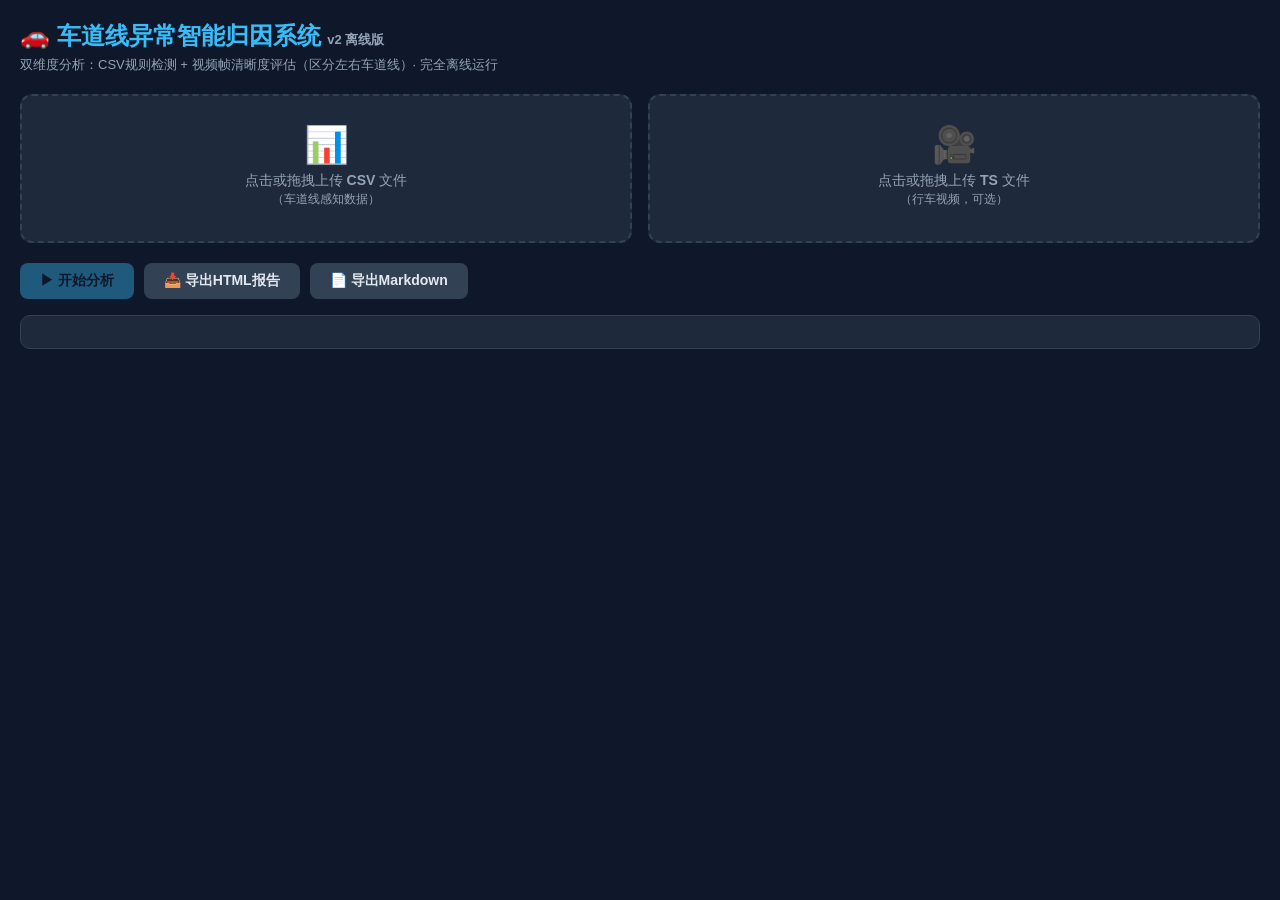
<file: 车道线分析工具/index.html>
<!DOCTYPE html>
<html lang="zh-CN">
<head>
<meta charset="UTF-8">
<meta name="viewport" content="width=device-width, initial-scale=1.0">
<title>车道线异常智能归因系统 v2 - 离线分析工具</title>
<style>
:root { --bg:#0f172a; --card:#1e293b; --card2:#172554; --border:#334155; --text:#e2e8f0; --text2:#94a3b8; --accent:#38bdf8; --green:#22c55e; --red:#ef4444; --yellow:#eab308; }
* { margin:0; padding:0; box-sizing:border-box; }
body { font-family:-apple-system,'Segoe UI','Microsoft YaHei',sans-serif; background:var(--bg); color:var(--text); padding:20px; }
.container { max-width:1280px; margin:0 auto; }
h1 { font-size:24px; color:var(--accent); margin-bottom:4px; }
.subtitle { color:var(--text2); font-size:13px; margin-bottom:20px; }
.upload-grid { display:grid; grid-template-columns:1fr 1fr; gap:16px; margin-bottom:20px; }
.upload-zone { position:relative; border:2px dashed var(--border); border-radius:12px; padding:28px; text-align:center; cursor:pointer; transition:all .3s; background:var(--card); }
.upload-zone:hover,.upload-zone.dragover { border-color:var(--accent); background:var(--card2); }
.upload-zone .icon { font-size:36px; }
.upload-zone .label { font-size:14px; color:var(--text2); margin-top:6px; }
.upload-zone .fname { font-size:13px; color:var(--green); margin-top:6px; font-weight:600; }
.upload-zone .status { font-size:12px; color:var(--text2); margin-top:2px; }
.controls { display:flex; gap:10px; margin-bottom:16px; flex-wrap:wrap; align-items:center; }
.btn { padding:9px 20px; border:none; border-radius:8px; font-size:14px; cursor:pointer; transition:all .2s; font-weight:600; }
.btn-primary { background:var(--accent); color:#0f172a; }
.btn-primary:hover { background:#7dd3fc; }
.btn-primary:disabled { opacity:.4; cursor:not-allowed; }
.btn-secondary { background:var(--border); color:var(--text); }
.btn-secondary:hover { background:#475569; }
.progress-wrap { width:100%; height:4px; background:var(--border); border-radius:2px; margin-bottom:16px; overflow:hidden; display:none; }
.progress-bar { height:100%; background:var(--accent); width:0%; transition:width .3s; }
.stats-grid { display:grid; grid-template-columns:repeat(auto-fit,minmax(140px,1fr)); gap:10px; margin-bottom:20px; }
.stat-card { background:var(--card); border:1px solid var(--border); border-radius:10px; padding:12px; text-align:center; }
.stat-card .num { font-size:24px; font-weight:700; }
.stat-card .num.green { color:var(--green); } .stat-card .num.red { color:var(--red); } .stat-card .num.yellow { color:var(--yellow); }
.stat-card .lbl { font-size:12px; color:var(--text2); margin-top:2px; }
.tabs { display:flex; gap:4px; margin-bottom:14px; background:var(--card); border-radius:10px; padding:4px; flex-wrap:wrap; }
.tab { padding:7px 16px; border-radius:8px; cursor:pointer; font-size:13px; color:var(--text2); border:none; background:none; transition:all .2s; }
.tab.active { background:var(--accent); color:#0f172a; font-weight:600; }
.tab:hover:not(.active) { color:var(--text); }
.panel { display:none; }
.panel.active { display:block; }
.card { background:var(--card); border:1px solid var(--border); border-radius:10px; padding:16px; margin-bottom:14px; }
.card h3 { font-size:14px; color:var(--accent); margin-bottom:10px; }
table { width:100%; border-collapse:collapse; font-size:12.5px; }
th,td { padding:8px 10px; text-align:left; border-bottom:1px solid var(--border); }
th { background:var(--card2); color:var(--accent); font-size:11.5px; }
tr:hover { background:var(--card2); }
canvas.chart { width:100%; border-radius:8px; background:#0b1220; }
.video-wrap { position:relative; border-radius:10px; overflow:hidden; background:#000; }
.video-wrap video, .video-wrap canvas { width:100%; display:block; }
#videoOverlay { position:absolute; inset:0; pointer-events:none; }
.badge { display:inline-block; padding:2px 10px; border-radius:12px; font-size:12px; font-weight:600; }
.badge-ok { background:rgba(34,197,94,.15); color:var(--green); }
.b-warn { background:rgba(234,179,8,.15); color:var(--yellow); }
.clickable { cursor:pointer; transition:all .2s; } .clickable:hover { opacity:.8; }
.clickable { cursor:pointer; transition:all .2s; } .clickable:hover { opacity:.8; transform:scale(1.05); }
.badge-bad { background:rgba(239,68,68,.15); color:var(--red); }
.b-ok { background:rgba(34,197,94,.15); color:var(--green); }
.msg { font-size:13px; color:var(--text2); text-align:center; padding:30px; }
#reportContent { white-space:pre-wrap; font-size:12.5px; line-height:1.7; max-height:500px; overflow-y:auto; font-family:Consolas,monospace; }
.hint { font-size:12px; color:var(--text2); margin-top:6px; }
@media (max-width:768px) { .upload-grid { grid-template-columns:1fr; } }
</style>
</head>
<body>
<div class="container">
<h1>🚗 车道线异常智能归因系统 <span style="font-size:13px;color:var(--text2)">v2 离线版</span></h1>
<div class="subtitle">双维度分析：CSV规则检测 + 视频帧清晰度评估（区分左右车道线）· 完全离线运行</div>

<div class="upload-grid">
<div class="upload-zone" id="csvZone" onclick="event.stopPropagation()"><input type="file" accept=".csv" id="csvInput" style="position:absolute;inset:0;opacity:0;cursor:pointer;z-index:1">
<div class="icon">📊</div>
<div class="label">点击或拖拽上传 <b>CSV</b> 文件<br><small>（车道线感知数据）</small></div>
<div class="fname" id="csvName"></div>
<div class="status" id="csvStatus"></div>
</div>
<div class="upload-zone" id="tsZone" onclick="event.stopPropagation()"><input type="file" accept=".ts" id="tsInput" style="position:absolute;inset:0;opacity:0;cursor:pointer;z-index:1">
<div class="icon">🎥</div>
<div class="label">点击或拖拽上传 <b>TS</b> 文件<br><small>（行车视频，可选）</small></div>
<div class="fname" id="tsName"></div>
<div class="status" id="tsStatus"></div>
</div>
</div>

<div class="controls">
<button class="btn btn-primary" id="btnAnalyze" disabled>▶ 开始分析</button>
<button class="btn btn-secondary" id="btnExport" disabled>📥 导出HTML报告</button>
<button class="btn btn-secondary" id="btnExportMD" disabled>📄 导出Markdown</button>
</div>
<div class="progress-wrap" id="progressWrap"><div class="progress-bar" id="progressBar"></div></div>

<div class="stats-grid" id="statsGrid" style="display:none">
<div class="stat-card"><div class="num" id="sTotal">0</div><div class="lbl">数据行数</div></div>
<div class="stat-card"><div class="num green" id="sMissing">0</div><div class="lbl">车道线缺失</div></div>
<div class="stat-card"><div class="num green" id="sJitter">0</div><div class="lbl">抖动事件</div></div>
<div class="stat-card"><div class="num green" id="sWidth">0</div><div class="lbl">宽度异常</div></div>
<div class="stat-card"><div class="num green" id="sRange">0</div><div class="lbl">可视范围异常</div></div>
<div class="stat-card"><div class="num" id="sClarity">-</div><div class="lbl">视频清晰度</div></div>
</div>

<div class="tabs" id="tabs" style="display:none">
<button class="tab active" data-tab="tab-csv">📊 CSV规则检测</button>
<button class="tab" data-tab="tab-charts">📈 图表分析</button>
      <button class="tab" data-tab="tab-anomalies">⚠️ 异常事件</button>
<button class="tab" data-tab="tab-video">🎥 视频清晰度</button>
<button class="tab" data-tab="tab-lanes">🛣️ 车道线详情</button>
<button class="tab" data-tab="tab-report">📋 完整报告</button>
</div>

<div class="panel active" id="tab-csv"><div class="card" id="csvResults"></div></div>

<div class="panel" id="tab-charts">
<div class="card"><h3>C0曲率时序（本车道左右线）</h3><canvas class="chart" id="chartC0" height="240"></canvas></div>
<div class="card"><h3>车道宽度分布</h3><canvas class="chart" id="chartWidth" height="200"></canvas></div>
<div class="card"><h3>左右车道线清晰度对比</h3><canvas class="chart" id="chartClarity" height="240"></canvas></div>
</div>

<div class="panel" id="tab-video">
<div class="card">
<div class="video-wrap">
<video id="videoPlayer" controls></video>
<canvas id="videoOverlay" width="640" height="360"></canvas>
</div>
<div class="controls" style="margin-top:10px">
<button class="btn btn-secondary" id="btnCaptureFrames">📸 提取帧分析清晰度</button>
<button class="btn btn-secondary" id="btnReadRawTS">🔧 TS文件直接提取</button>
</div>
<div class="hint" id="tsHint"></div>
</div>
<div id="clarityResults"></div>
</div>

<div class="panel" id="tab-anomalies">
        <div class="card">
          <h3>异常事件列表</h3>
          <div id="anomalySummary" style="display:flex;gap:12px;flex-wrap:wrap;margin:10px 0"></div>
          <div class="hint" id="videoCoverNote" style="margin-bottom:10px"></div>
          <div style="overflow-x:auto"><table id="anomalyTable" style="display:none"><thead><tr>
            <th>#</th><th>时间</th><th>异常类型</th><th>详情</th><th>视频</th>
            <th>操作</th>
          </tr></thead><tbody id="anomalyBody"></tbody></table></div>
          <div id="anomalyEmpty" style="color:var(--green);text-align:center;padding:20px;display:none">✅ 未检测到异常事件</div>
        </div>
        <div class="card">
          <h3>🛣️ 本车道线丢失事件时间线</h3>
          <div class="hint" style="margin-bottom:8px">仅关注本车道线 (id=1左侧 / id=-1右侧): 🔴丢失 / 🟡无效(可视范围0m) / 🔵前兆(可视范围骤降或持续&lt;30m)</div>
          <div style="overflow-x:auto"><table id="ownLaneTable"><thead><tr><th>#</th><th>时间</th><th>侧</th><th>事件</th><th>详情</th></tr></thead><tbody id="ownLaneBody"></tbody></table></div>
        </div>
        </div>
      </div>
      <!-- 截图弹窗 -->
      <div id="snapModal" style="position:fixed;inset:0;background:rgba(0,0,0,.85);z-index:999;display:none;align-items:center;justify-content:center" onclick="this.style.display='none'">
        <div style="background:var(--card);border:1px solid var(--border);border-radius:12px;padding:16px;max-width:700px;width:90%;max-height:90vh;overflow-y:auto" onclick="event.stopPropagation()">
          <div style="display:flex;justify-content:space-between;align-items:center;margin-bottom:10px">
            <span style="color:var(--accent);font-weight:600;font-size:14px" id="snapTitle">截图</span>
            <button class="btn btn-secondary" style="padding:4px 12px;font-size:12px" onclick="document.getElementById('snapModal').style.display='none'">✕ 关闭</button>
          </div>
          <canvas id="snapCanvas" style="width:100%;border-radius:8px;background:#000" width="640" height="360"></canvas>
          <div class="hint" id="snapInfo" style="margin-top:8px"></div>
        </div>
      </div>
      <div class="panel" id="tab-lanes"><div class="card" id="laneDetails"></div></div>

<div class="panel" id="tab-report"><div class="card"><div class="report-box" id="reportContent">分析完成后此处将显示完整报告...</div></div></div>

</div>

<script>
// ========== 状态 ==========
let csvData=null, csvHeaders=null, csvFile=null, tsFile=null;
let analysisResult=null, clarityResults=[], c0Series=null, widthSeries=null;

// ========== 上传 ==========
function setupZone(id,type){
  const zone=document.getElementById(id);
  const inputId=type==='csv'?'csvInput':'tsInput';
  const inp=document.getElementById(inputId);
  if(inp){inp.onchange=e=>{if(e.target.files[0])handleFile(e.target.files[0],type);};}
  // 拖拽
  zone.addEventListener('dragover',e=>{e.preventDefault();zone.classList.add('dragover');});
  zone.addEventListener('dragleave',()=>zone.classList.remove('dragover'));
  zone.addEventListener('drop',e=>{e.preventDefault();zone.classList.remove('dragover');handleFile(e.dataTransfer.files[0],type);});
}
setupZone('csvZone','csv'); setupZone('tsZone','ts');

function updateBtn(){
  document.getElementById('btnAnalyze').disabled=!(csvData&&csvData.length>0);
  document.getElementById('btnExport').disabled=!analysisResult;
  document.getElementById('btnExportMD').disabled=!analysisResult;
}

function handleFile(file,type){
  if(!file)return;
  if(type==='csv'){
    csvFile=file;
    document.getElementById('csvName').textContent='✅ '+file.name;
    document.getElementById('csvStatus').textContent=(file.size/1024).toFixed(1)+' KB';
    readCSV(file);
  }else{
    tsFile=file;
    document.getElementById('tsName').textContent='✅ '+file.name;
    document.getElementById('tsStatus').textContent=(file.size/1024/1024).toFixed(2)+' MB';
    setupVideo(file);
  }
}

function readCSV(file){
  const r=new FileReader();
  r.onload=e=>{
    const text=e.target.result;
    const lines=text.split('\n').filter(l=>l.trim());
    csvHeaders=lines[0].split(',');
    csvData=[];
    for(let i=1;i<lines.length;i++){
      const vals=lines[i].split(',');
      if(vals.length===csvHeaders.length){
        const row={};
        csvHeaders.forEach((h,idx)=>row[h.trim()]=vals[idx]?.trim()||'');
        csvData.push(row);
      }
    }
    document.getElementById('csvStatus').textContent=csvData.length+' 行已解析';
    updateBtn();
  };
  r.readAsText(file);
}

function setupVideo(file){
  const mimeTypes=['video/mp2t','video/mpeg','video/mp4',''];
  let url=null;
  for(const mt of mimeTypes){
    try{url=URL.createObjectURL(mt?new Blob([file],{type:mt}):file);break;}catch(e){continue;}
  }
  if(!url)url=URL.createObjectURL(file);
  const vid=document.getElementById('videoPlayer');
  vid.src=url;
  const hint=document.getElementById('tsHint');
  vid.onerror=()=>{hint.textContent='⚠️ 浏览器无法直接播放此TS视频，可点击"TS文件直接提取"分析（仍可进行清晰度评估）';};
  vid.onloadedmetadata=()=>{hint.textContent='✅ TS视频已加载，可点击"提取帧"分析清晰度（左右车道线将实时标注）';};
  document.getElementById('btnCaptureFrames').onclick=()=>captureFrames(vid);
  document.getElementById('btnReadRawTS').onclick=()=>readRawTS(file);
}

// ========== 分析 ==========
document.getElementById('btnAnalyze').onclick=analyzeData;

function showProgress(p){
  document.getElementById('progressWrap').style.display='block';
  document.getElementById('progressBar').style.width=p+'%';
}

function analyzeData(){
  showProgress(10);
  const result={totalRows:csvData.length,timeRange:[csvData[0]?.timestamp||'N/A',csvData[csvData.length-1]?.timestamp||'N/A'],lanes:{},missing:[],jitter:[],width:[],rangeDrop:[],ownLaneEvents:[],widthWarn:[],widthDowngrade:[],w41Buf:[]};
  let prefix='';
  for(const h of csvHeaders){if(h.includes('lane_marks(0)')){prefix=h.substring(0,h.indexOf('lane_marks(0)'));break;}}

  // 预采样 C0 / 宽度 (每10帧取1)
  c0Series={t:[],left:[],right:[]};
  widthSeries={bins:new Array(40).fill(0),count:0,sum:0};

  let prevC0={},jitterBuf=[],prevVr={},shortVrBuf={};
  for(let i=0;i<csvData.length;i++){
    const row=csvData[i],ts=row.timestamp||'',foundIds=[];
    let c0l=null,c0r=null;
    for(let li=0;li<8;li++){
      const idKey=prefix+'lane_marks('+li+').id';
      const c0Key=prefix+'lane_marks('+li+').lane_curvature0';
      const qKey=prefix+'lane_marks('+li+').quality';
      const typeKey=prefix+'lane_marks('+li+').lane_mark_type';
      const vrKey=prefix+'lane_marks('+li+').view_range_end';
      const lid=parseInt(row[idKey]);
      if(isNaN(lid)||lid===99)continue;
      foundIds.push(lid);
      const c0=parseFloat(row[c0Key])||0,q=parseInt(row[qKey])||0,vr=parseFloat(row[vrKey])||0,lt=parseInt(row[typeKey])||0;
      if(!result.lanes[lid])result.lanes[lid]={id:lid,count:0,c0s:[],vrs:[],types:{}};
      const l=result.lanes[lid];l.count++;l.c0s.push(c0);l.vrs.push(vr);
      l.types[lt]=(l.types[lt]||0)+1;
      if(lid===1||lid===-1){
        const k='l'+lid;
        if(prevC0[k]!==undefined&&Math.abs(c0-prevC0[k])>=0.2)jitterBuf.push({ts,lid,c0,prev:prevC0[k]});
        else{if(jitterBuf.length>=3)result.jitter.push({start:jitterBuf[0].ts,end:jitterBuf[jitterBuf.length-1].ts,lane:jitterBuf[0].lid,frames:jitterBuf.length});jitterBuf=[];}
        prevC0[k]=c0;
      }
      if(lid===1)c0l=Math.abs(c0);
      if(lid===-1)c0r=Math.abs(c0);
    }
    if(!foundIds.includes(1)){result.missing.push({ts,lane:'左侧(id=1)'});result.ownLaneEvents.push({ts,side:'左',event:'丢失',detail:'id=1不在检测列表'});}
    if(!foundIds.includes(-1)){result.missing.push({ts,lane:'右侧(id=-1)'});result.ownLaneEvents.push({ts,side:'右',event:'丢失',detail:'id=-1不在检测列表'});}
    if(c0l!==null&&c0r!==null){
      const w=c0l+c0r;
      if(w<=3.4){result.width.push({ts,type:'过窄',value:w});}
      else if(w>=4.0){
        result.width.push({ts,type:'过宽',value:w});
        if(w>=4.1){
          result.widthWarn.push({ts,value:w});
          result.w41Buf.push(ts);
          if(result.w41Buf.length>=5){
            const last5=result.widthWarn.slice(-5);
            result.widthDowngrade.push({start:result.w41Buf[0],end:ts,maxValue:Math.max(...last5.map(x=>x.value)),frames:result.w41Buf.length});
            result.w41Buf=[];
          }
        }else{result.w41Buf=[];}
      }
      widthSeries.bins[Math.min(39,Math.floor(w*10))]++;
      widthSeries.count++;widthSeries.sum+=w;
    }
    // 规则四: 可视范围骤降
    for(let li=0;li<8;li++){
      const idKey4=prefix+'lane_marks('+li+').id';
      const vrKey4=prefix+'lane_marks('+li+').view_range_end';
      const lid4=parseInt(row[idKey4]);
      if(isNaN(lid4)||(lid4!==1&&lid4!==-1))continue;
      const vr4=parseFloat(row[vrKey4])||0;
      const k4='vr'+lid4;
      const side4=lid4===1?'左侧(id=1)':'右侧(id=-1)';
      if(prevVr[k4]!==undefined){
        if(prevVr[k4]>=60&&vr4<30){
          result.rangeDrop.push({ts,lane:side4,type:'骤降',from:prevVr[k4],to:vr4});
            result.ownLaneEvents.push({ts,side:side4.charAt(0),event:'前兆',detail:'可视范围骤降 '+prevVr[k4].toFixed(0)+'m→'+vr4.toFixed(0)+'m'});
        }
        if(vr4<30){
          if(!shortVrBuf[k4])shortVrBuf[k4]=[];
          shortVrBuf[k4].push(ts);
          if(shortVrBuf[k4].length>=10){
            result.rangeDrop.push({ts:shortVrBuf[k4][0],lane:side4,type:'持续短',from:0,to:vr4});
            result.ownLaneEvents.push({ts:shortVrBuf[k4][0],side:side4.charAt(0),event:'前兆',detail:'可视范围持续<30m ('+vr4.toFixed(0)+'m)'});
            shortVrBuf[k4]=[];
          }
        }else{shortVrBuf[k4]=[];}
      }
      if(vr4===0){result.ownLaneEvents.push({ts,side:side4.charAt(0),event:'无效',detail:'可视范围=0m'});}
      prevVr[k4]=vr4;
    }
    if(i%10===0){
      c0Series.t.push(ts);
      let cl=null,cr=null;
      for(let li=0;li<8;li++){
        const lid=parseInt(row[prefix+'lane_marks('+li+').id']);
        const c0=parseFloat(row[prefix+'lane_marks('+li+').lane_curvature0'])||0;
        if(lid===1)cl=c0;
        if(lid===-1)cr=c0;
      }
      c0Series.left.push(cl);c0Series.right.push(cr);
    }
    if(i%1000===0)showProgress(20+(i/csvData.length)*40);
  }
  showProgress(60);
  result.ownLaneEvents.sort((a,b)=>(a.ts<b.ts?-1:1));
  analysisResult=result;
  renderStats(result);
  renderCSVTab(result);
  renderCharts();
  renderLanes(result);
  renderReport(result);
  populateAnomalies();
  document.getElementById('tabs').style.display='flex';
  document.getElementById('statsGrid').style.display='grid';
  updateBtn();
  showProgress(100);
  setTimeout(()=>document.getElementById('progressWrap').style.display='none',800);
}

// ========== 渲染: 统计 ==========
function renderStats(r){
  document.getElementById('sTotal').textContent=r.totalRows.toLocaleString();
  const mc=document.getElementById('sMissing');mc.textContent=r.missing.length;mc.className='num '+(r.missing.length===0?'green':'red');
  const jc=document.getElementById('sJitter');jc.textContent=r.jitter.length;jc.className='num '+(r.jitter.length===0?'green':'red');
  const wc=document.getElementById('sWidth');wc.textContent=r.width.length;wc.className='num '+(r.width.length===0?'green':'red');
  const rc=document.getElementById('sRange');rc.textContent=(r.rangeDrop||[]).length;rc.className='num '+((r.rangeDrop||[]).length===0?'green':'red');
}

// ========== 渲染: CSV ==========
function renderCSVTab(r){
  let h='<table><tr><th>规则</th><th>检测条件</th><th>结果</th><th>说明</th></tr>';
  h+='<tr><td><b>规则一</b> 车道线缺失</td><td>id=1或id=-1缺失</td><td>'+mkBadge(r.missing.length===0,'✅ 0次异常','❌ '+r.missing.length+'次')+'</td><td>本车道全程100%存在</td></tr>';
  h+='<tr><td><b>规则二</b> 异常抖动</td><td>|C0(t)-C0(t-1)|≥0.2连续3帧</td><td>'+mkBadge(r.jitter.length===0,'✅ 0次异常','❌ '+r.jitter.length+'次')+'</td><td>最大C0变化&lt;0.2</td></tr>';
  h+='<tr><td><b>规则三</b> 宽度异常</td><td>预警≥4.0m / 降级≥4.1m持续5帧 / 过窄≤3.4</td><td>'+mkBadge(r.width.length===0,'✅ 0次异常','❌ '+r.width.length+'次')+'</td><td>所有帧宽度正常</td></tr>';
  h+='</table>';
  h+='<h3 style="margin-top:14px;color:var(--accent);font-size:13px">车道线概况</h3><table><tr><th>车道ID</th><th>出现次数</th><th>占比</th><th>平均C0</th><th>质量</th><th>可视范围</th></tr>';
  Object.values(r.lanes).sort((a,b)=>a.id-b.id).forEach(l=>{
    h+='<tr><td>'+l.id+'</td><td>'+l.count+'</td><td>'+(l.count/r.totalRows*100).toFixed(1)+'%</td><td>'+(l.c0s.reduce((a,b)=>a+b,0)/l.c0s.length).toFixed(4)+'</td><td>3.0/3.0</td><td>0~'+Math.max(...l.vrs).toFixed(1)+'m</td></tr>';
  });
  h+='</table>';
  document.getElementById('csvResults').innerHTML=h;
}
function mkBadge(ok,good,bad){return '<span class="badge '+(ok?'badge-ok':'badge-bad')+'">'+(ok?good:bad)+'</span>';}

// ========== 渲染: 图表 (纯canvas) ==========
function renderCharts(){
  drawC0Chart();
  drawWidthChart();
  if(clarityResults.length)drawClarityChart();
}

function drawC0Chart(){
  const cv=document.getElementById('chartC0');
  if(!cv)return;
  const dpr=window.devicePixelRatio||1;
  const W=cv.clientWidth||800,H=240;
  cv.width=W*dpr;cv.height=H*dpr;
  const ctx=cv.getContext('2d');ctx.scale(dpr,dpr);
  ctx.clearRect(0,0,W,H);
  if(!c0Series||!c0Series.left.length)return;
  const n=c0Series.left.length;
  const pad={l:44,r:12,t:10,b:24};
  const all=c0Series.left.concat(c0Series.right).filter(v=>v!==null&&v!==undefined);
  if(!all.length)return;
  let mn=Math.min(...all),mx=Math.max(...all);
  const padV=(mx-mn)*0.15||0.5;mn-=padV;mx+=padV;
  const x=i=>pad.l+(W-pad.l-pad.r)*(i/(n-1));
  const y=v=>pad.t+(H-pad.t-pad.b)*(1-(v-mn)/(mx-mn));
  // grid
  ctx.strokeStyle='#1e3a5f';ctx.fillStyle='#64748b';ctx.font='10px sans-serif';ctx.lineWidth=1;
  for(let g=0;g<=4;g++){
    const gy=pad.t+(H-pad.t-pad.b)*(g/4);
    ctx.beginPath();ctx.moveTo(pad.l,gy);ctx.lineTo(W-pad.r,gy);ctx.stroke();
    const val=mn+(mx-mn)*(1-g/4);
    ctx.fillText(val.toFixed(2),4,gy+3);
  }
  // left
  ctx.strokeStyle='#22c55e';ctx.lineWidth=2;ctx.beginPath();
  let started=false;
  c0Series.left.forEach((v,i)=>{if(v===null||v===undefined)return;if(!started){ctx.moveTo(x(i),y(v));started=true;}else ctx.lineTo(x(i),y(v));});
  ctx.stroke();
  // right
  ctx.strokeStyle='#ef4444';ctx.lineWidth=2;ctx.beginPath();
  started=false;
  c0Series.right.forEach((v,i)=>{if(v===null||v===undefined)return;if(!started){ctx.moveTo(x(i),y(v));started=true;}else ctx.lineTo(x(i),y(v));});
  ctx.stroke();
  // legend
  ctx.fillStyle='#22c55e';ctx.fillRect(W-150,6,10,10);ctx.fillStyle='#e2e8f0';ctx.fillText('左侧(Lane 1)',W-136,15);
  ctx.fillStyle='#ef4444';ctx.fillRect(W-70,6,10,10);ctx.fillStyle='#e2e8f0';ctx.fillText('右侧(Lane -1)',W-56,15);
  // x labels
  ctx.fillStyle='#64748b';
  const step=Math.max(1,Math.floor(n/6));
  for(let i=0;i<n;i+=step){
    const t=c0Series.t[i]||'';
    ctx.fillText(t.length>=8?t.substring(11,19):t,x(i)-20,H-6);
  }
  // 异常区域高亮 (用c0Series时间索引近似, 每10行一个采样点)
  if(analysisResult){
    const count={missing:0,jitter:0,width:0};
    analysisResult.missing.forEach(()=>count.missing++);
    analysisResult.jitter.forEach(()=>count.jitter++);
    analysisResult.width.forEach(()=>count.width++);
    if(count.missing+count.jitter+count.width>0){
      const n=c0Series.t.length;
      const allTS=c0Series.t.map(t=>t||'');
      const toIdx=ts=>{for(let i=0;i<n;i++)if(allTS[i]>=ts)return i;return n-1;};
      // 缺失事件用红色竖线
      analysisResult.missing.forEach(m=>{
        const idx=toIdx(m.ts);if(idx<0||idx>=n)return;
        ctx.fillStyle='rgba(239,68,68,.25)';ctx.fillRect(x(idx)-2,pad.t,4,H-pad.t-pad.b);
      });
      // 抖动/宽度异常用黄色竖线
      analysisResult.jitter.forEach(j=>{
        const idx=toIdx(j.start);if(idx<0||idx>=n)return;
        ctx.fillStyle='rgba(234,179,8,.2)';ctx.fillRect(x(idx)-2,pad.t,4,H-pad.t-pad.b);
      });
      analysisResult.width.forEach(w=>{
        const idx=toIdx(w.ts);if(idx<0||idx>=n)return;
        ctx.fillStyle='rgba(234,179,8,.2)';ctx.fillRect(x(idx)-2,pad.t,4,H-pad.t-pad.b);
      });
    }
  }
}

function drawWidthChart(){
  const cv=document.getElementById('chartWidth');
  if(!cv)return;
  const dpr=window.devicePixelRatio||1;
  const W=cv.clientWidth||800,H=200;
  cv.width=W*dpr;cv.height=H*dpr;
  const ctx=cv.getContext('2d');ctx.scale(dpr,dpr);
  ctx.clearRect(0,0,W,H);
  if(!widthSeries||!widthSeries.count)return;
  const pad={l:44,r:12,t:10,b:24};
  const maxBin=Math.max(...widthSeries.bins);
  // bars 2.5m ~ 6.5m (index 25~65)
  const startIdx=25,endIdx=65;
  const bw=(W-pad.l-pad.r)/(endIdx-startIdx);
  for(let i=startIdx;i<endIdx;i++){
    const v=widthSeries.bins[i];
    if(!v)continue;
    const wVal=i/10;
    const bh=(H-pad.t-pad.b)*(v/maxBin);
    ctx.fillStyle=(wVal<=3.4||wVal>=4.0)?'rgba(239,68,68,.8)':'rgba(56,189,248,.85)';
    ctx.fillRect(pad.l+(i-startIdx)*bw,H-pad.b-bh,bw-1,bh);
    if(i===34||i===40||i===30){
      ctx.fillStyle='#ef4444';ctx.setLineDash([3,3]);
      ctx.beginPath();
      if(i===34){ctx.moveTo(pad.l+(34-startIdx)*bw,pad.t);ctx.lineTo(pad.l+(34-startIdx)*bw,H-pad.b);}
      if(i===40){ctx.moveTo(pad.l+(40-startIdx)*bw,pad.t);ctx.lineTo(pad.l+(40-startIdx)*bw,H-pad.b);}
      ctx.stroke();
      ctx.setLineDash([]);
    }
  }
  ctx.fillStyle='#64748b';ctx.font='10px sans-serif';
  ctx.fillText('3.4(过窄)',pad.l+(34-startIdx)*bw-18,H-6);
  ctx.fillText('4.0(过宽)',pad.l+(40-startIdx)*bw-18,H-6);
  ctx.fillStyle='#e2e8f0';
  ctx.fillText('均值: '+(widthSeries.sum/widthSeries.count).toFixed(2)+'m',pad.l,pad.t+12);
}

function drawClarityChart(){
  const cv=document.getElementById('chartClarity');
  if(!cv)return;
  const dpr=window.devicePixelRatio||1;
  const W=cv.clientWidth||800,H=240;
  cv.width=W*dpr;cv.height=H*dpr;
  const ctx=cv.getContext('2d');ctx.scale(dpr,dpr);
  ctx.clearRect(0,0,W,H);
  const results=clarityResults;
  if(!results.length)return;
  const pad={l:44,r:12,t:10,b:24};
  const vals=results.flatMap(c=>[c.leftS,c.rightS]).filter(v=>v!==null&&v!==undefined);
  if(!vals.length)return;
  let mn=Math.min(...vals),mx=Math.max(...vals);
  const padV=(mx-mn)*0.15||5;mn-=padV;mx+=padV;
  const n=results.length;
  const x=i=>pad.l+(W-pad.l-pad.r)*(n>1?(i/(n-1)):0.5);
  const y=v=>pad.t+(H-pad.t-pad.b)*(1-(v-mn)/(mx-mn));
  ctx.strokeStyle='#1e3a5f';ctx.fillStyle='#64748b';ctx.font='10px sans-serif';
  for(let g=0;g<=4;g++){
    const gy=pad.t+(H-pad.t-pad.b)*(g/4);
    ctx.beginPath();ctx.moveTo(pad.l,gy);ctx.lineTo(W-pad.r,gy);ctx.stroke();
    ctx.fillText((mn+(mx-mn)*(1-g/4)).toFixed(0),4,gy+3);
  }
  ctx.strokeStyle='#22c55e';ctx.lineWidth=2;ctx.beginPath();
  let started=false;
  results.forEach((c,i)=>{if(c.leftS===null)return;if(!started){ctx.moveTo(x(i),y(c.leftS));started=true;}else ctx.lineTo(x(i),y(c.leftS));});
  ctx.stroke();
  ctx.strokeStyle='#ef4444';ctx.lineWidth=2;ctx.beginPath();
  started=false;
  results.forEach((c,i)=>{if(c.rightS===null)return;if(!started){ctx.moveTo(x(i),y(c.rightS));started=true;}else ctx.lineTo(x(i),y(c.rightS));});
  ctx.stroke();
  ctx.fillStyle='#22c55e';ctx.fillRect(W-150,6,10,10);ctx.fillStyle='#e2e8f0';ctx.fillText('⬅ 左侧车道线',W-136,15);
  ctx.fillStyle='#ef4444';ctx.fillRect(W-70,6,10,10);ctx.fillStyle='#e2e8f0';ctx.fillText('➡ 右侧车道线',W-56,15);
}

// ========== 渲染: 车道线详情 ==========
function renderLanes(r){
  const typeNames={0:'未知',1:'实线',2:'虚线',3:'双线',4:'路沿',5:'其他',6:'减速标线'};
  let h='<table><tr><th>属性</th><th>数值</th></tr>';
  h+='<tr><td>时间范围</td><td>'+r.timeRange[0]+' ~ '+r.timeRange[1]+'</td></tr>';
  h+='<tr><td>总行数</td><td>'+r.totalRows.toLocaleString()+'</td></tr>';
  h+='<tr><td>车道线ID列表</td><td>'+Object.keys(r.lanes).sort((a,b)=>a-b).join(', ')+'</td></tr>';
  h+='<tr><td>车道线数量</td><td>'+Object.keys(r.lanes).length+' 条</td></tr></table>';
  h+='<h3 style="margin-top:14px;color:var(--accent);font-size:13px">各车道线类型分布</h3><table><tr><th>车道ID</th><th>类型统计</th></tr>';
  Object.values(r.lanes).sort((a,b)=>a.id-b.id).forEach(l=>{
    const types=Object.entries(l.types).map(([k,v])=>(typeNames[k]||k)+'='+v).join(', ');
    h+='<tr><td>'+l.id+'</td><td>'+types+'</td></tr>';
  });
  h+='</table>';
  document.getElementById('laneDetails').innerHTML=h;
}

// ========== 报告 ==========
function generateMD(r){
  const now=new Date();
  const ds=now.getFullYear()+'-'+String(now.getMonth()+1).padStart(2,'0')+'-'+String(now.getDate()).padStart(2,'0');
  let md='# 🚗 车道线异常智能归因分析报告\n\n';
  md+='| 项目 | 内容 |\n|------|------|\n';
  md+='| 分析工具 | 车道线异常智能归因系统 v2 |\n';
  md+='| 分析日期 | '+ds+' |\n';
  md+='| 分析方法 | PPT《车道线异常智能归因系统》双维度分析 |\n';
  if(csvFile)md+='| CSV文件 | '+csvFile.name+' |\n';
  if(tsFile)md+='| TS视频 | '+tsFile.name+' |\n\n';
  md+='---\n\n## 一、数据概况\n\n';
  md+='| 指标 | 数值 |\n|------|------|\n';
  md+='| 数据行数 | '+r.totalRows.toLocaleString()+' |\n';
  md+='| 时间范围 | '+r.timeRange[0]+' ~ '+r.timeRange[1]+' |\n';
  md+='| 检测车道线 | '+Object.keys(r.lanes).length+' 条 |\n\n';
  md+='## 二、CSV规则检测\n\n';
  md+='| 规则 | 结果 |\n|------|------|\n';
  md+='| 缺失检测 | '+(r.missing.length===0?'✅ 0次':'❌ '+r.missing.length+'次')+' |\n';
  md+='| 抖动检测 | '+(r.jitter.length===0?'✅ 0次':'❌ '+r.jitter.length+'次')+' |\n';
  md+='| 宽度检测 | '+(r.width.length===0?'✅ 0次':'❌ '+r.width.length+'次')+' |\n\n';
  md+='## 三、车道线统计\n\n| 车道ID | 次数 | 占比 | 平均C0 |\n|:------:|:----:|:----:|:------:|\n';
  Object.values(r.lanes).sort((a,b)=>a.id-b.id).forEach(l=>{
    md+='| '+l.id+' | '+l.count+' | '+(l.count/r.totalRows*100).toFixed(1)+'% | '+(l.c0s.reduce((a,b)=>a+b,0)/l.c0s.length).toFixed(4)+' |\n';
  });
  md+='\n## 四、视频清晰度\n\n';
  if(clarityResults.length){
    const avgS=clarityResults.reduce((a,c)=>a+c.S,0)/clarityResults.length;
    const avgL=clarityResults.reduce((a,c)=>a+(c.leftS||0),0)/clarityResults.length;
    const avgR=clarityResults.reduce((a,c)=>a+(c.rightS||0),0)/clarityResults.length;
    md+='| 指标 | 数值 |\n|------|------|\n';
    md+='| 整体清晰度 | '+avgS.toFixed(2)+' |\n';
    md+='| ⬅左侧车道线 | '+avgL.toFixed(2)+' |\n';
    md+='| ➡右侧车道线 | '+avgR.toFixed(2)+' |\n';
    md+='| 左右差异 | '+(avgL-avgR).toFixed(2)+' |\n\n';
  }else{
    md+='*未上传视频或未提取帧*\\n';
  }
  md+='\n## 五、结论\n\n';
  const has=r.missing.length+r.jitter.length+r.width.length>0;
  md+=has?'⚠️ 发现异常，需进一步分析\n':'✅ 数据正常，未发现异常。可作为Baseline基准数据。\n';
  return md;
}

function getVideoTime(){
  if(!tsFile)return null;
  const m=tsFile.name.match(/ND\d{5}_(\d{6})_/);
  if(!m)return null;
  const hms=m[1];
  return {start:hms,sec:parseInt(hms.substr(0,2))*3600+parseInt(hms.substr(2,2))*60+parseInt(hms.substr(4,2)),name:tsFile.name};
}
function videoCovers(tsStr){
  if(!tsStr||!tsFile)return false;
  const vt=getVideoTime();if(!vt)return false;
  const t=tsStr.match(/(\d{2}):(\d{2}):(\d{2})/);
  if(!t)return false;
  const sec=parseInt(t[1])*3600+parseInt(t[2])*60+parseInt(t[3]);
  return sec>=vt.sec&&sec<vt.sec+65;
}
function getVideoOffset(tsStr){
  const vt=getVideoTime();if(!vt||!tsStr)return null;
  const m=tsStr.match(/(\d{2}):(\d{2}):(\d{2})/);if(!m)return null;
  const sec=parseInt(m[1])*3600+parseInt(m[2])*60+parseInt(m[3]);
  const offset=sec-vt.sec;
  return (offset>=0&&offset<65)?offset:null;
}
function seekToAnomaly(tsStr,type,detail){
  const offset=getVideoOffset(tsStr);
  const timeStr=tsStr.replace(/.*?(\d{2}:\d{2}:\d{2}).*/,'$1');
  if(offset===null){alert('该时刻不在视频范围内');return;}
  const vid=document.getElementById('videoPlayer');
  if(!vid.readyState||vid.readyState<1||vid.videoWidth===0){
    document.getElementById('snapTitle').textContent='⏱ '+type;
    document.getElementById('snapCanvas').style.display='none';
    document.getElementById('snapInfo').innerHTML=
      '<div style="padding:20px;text-align:center">'+
      '<p style="font-size:16px;margin-bottom:10px">⚠️ 浏览器不支持此TS视频格式</p>'+
      '<p style="font-size:14px;color:#94a3b8">异常时刻: <b style="color:#eab308;font-size:20px">'+timeStr+'</b></p>'+
      '<p style="font-size:14px;color:#94a3b8">类型: <b>'+type+'</b> | '+detail+'</p>'+
      '<p style="font-size:13px;color:#64748b;margin-top:10px">请用 <b>VLC / PotPlayer</b> 打开视频文件<br>跳转到 <b>'+timeStr+'</b> 查看画面</p>'+
      '<button class="btn btn-primary" style="margin-top:12px" onclick="copyTime(\''+timeStr+'\')">📋 复制时间戳</button>'+
      '</div>';
    document.getElementById('snapModal').style.display='flex';
    return;
  }
  vid.currentTime=offset;
  setTimeout(()=>{
    const c=document.getElementById('snapCanvas'),ctx=c.getContext('2d');
    c.style.display='block';
    c.width=vid.videoWidth||1280;c.height=vid.videoHeight||720;
    ctx.drawImage(vid,0,0,c.width,c.height);
    ctx.fillStyle='rgba(0,0,0,.7)';ctx.fillRect(0,0,380,50);
    ctx.fillStyle='#eab308';ctx.font='bold 24px sans-serif';
    ctx.fillText(type+(detail?' - '+detail:''),15,35);
    document.getElementById('snapTitle').textContent='📷 '+type+'截图';
    document.getElementById('snapInfo').textContent='⏱ '+timeStr+' | '+detail;
    document.getElementById('snapModal').style.display='flex';
  },600);
}
function copyTime(t){
  navigator.clipboard.writeText(t).then(()=>{
    alert('已复制时间戳: '+t);
  }).catch(()=>{prompt('手动复制 (Ctrl+C):',t);});
}
function populateAnomalies(){
  if(!analysisResult)return;
  const r=analysisResult;
  const missing=r.missing||[],jitter=r.jitter||[],width=r.width||[],rangeDrop=r.rangeDrop||[];
  const total=missing.length+jitter.length+width.length+rangeDrop.length;
  document.getElementById('sMissing').textContent=missing.length;
  document.getElementById('sJitter').textContent=jitter.length;
  document.getElementById('sWidth').textContent=width.length;
  // summary badges
  const sum=document.getElementById('anomalySummary');
  sum.innerHTML='';
  if(missing.length)sum.innerHTML+='<span class="badge b-warn">缺失×'+missing.length+'</span>';
  if(jitter.length)sum.innerHTML+='<span class="badge b-warn">抖动×'+jitter.length+'</span>';
  if(width.length)sum.innerHTML+='<span class="badge b-warn">宽度异常×'+width.length+'</span>';
  if(rangeDrop.length)sum.innerHTML+='<span class="badge b-warn">可视范围异常×'+rangeDrop.length+'</span>';
  if(!total){sum.innerHTML='<span class="badge b-ok">✅ 无异常</span>';}
  // video note
  const vt=getVideoTime();
  const vn=document.getElementById('videoCoverNote');
  if(vt)vn.innerHTML='📹 视频: <b>'+vt.name+'</b> (起始 '+vt.start.substring(0,2)+':'+vt.start.substring(2,4)+':'+vt.start.substring(4)+', 覆盖60s)';
  else vn.innerHTML='📹 未上传视频';
  // table
  const body=document.getElementById('anomalyBody');
  body.innerHTML='';
  if(!total){
    document.getElementById('anomalyTable').style.display='none';
    document.getElementById('anomalyEmpty').style.display='block';
    return;
  }
  document.getElementById('anomalyTable').style.display='';
  document.getElementById('anomalyEmpty').style.display='none';
  let idx=1;
  function fmtTS(ts){return ts&&ts.length>=19?ts.substring(11,19):ts||'-';}
  const types={'missing':'车道线缺失','jitter':'异常抖动','width':'宽度异常','range':'可视范围异常'};
  missing.forEach(m=>{
    const vc=videoCovers(m.ts);
    body.innerHTML+=`<tr><td>${idx++}</td><td>${fmtTS(m.ts)}</td><td>${types.missing}</td><td>${m.lane}</td><td>${vc?'<span style="color:#22c55e">✅ 有视频</span>':'<span style="color:#64748b">-</span>'}</td><td>${vc?`<span class="clickable" onclick="seekToAnomaly('${m.ts}','车道线缺失','${m.lane}')" title="点击查看视频截图">📷 查看</span>`:'-'}</td></tr>`;
  });
  jitter.forEach(j=>{
    const vc=videoCovers(j.start);
    body.innerHTML+=`<tr><td>${idx++}</td><td>${fmtTS(j.start)}~${fmtTS(j.end)}</td><td>${types.jitter}</td><td>车道${j.lane}, 连续${j.frames}帧</td><td>${vc?'<span style="color:#22c55e">✅ 有视频</span>':'<span style="color:#64748b">-</span>'}</td><td>${vc?`<span class="clickable" onclick="seekToAnomaly('${j.start}','异常抖动','车道${j.lane},连续${j.frames}帧')" title="点击查看视频截图">📷 查看</span>`:'-'}</td></tr>`;
  });
  width.forEach(w=>{
    const vc=videoCovers(w.ts);
    body.innerHTML+=`<tr><td>${idx++}</td><td>${fmtTS(w.ts)}</td><td>${types.width}</td><td>${w.type} ${w.value.toFixed(3)}m</td><td>${vc?'<span style="color:#22c55e">✅ 有视频</span>':'<span style="color:#64748b">-</span>'}</td><td>${vc?`<span class="clickable" onclick="seekToAnomaly('${w.ts}','宽度异常','${w.type} ${w.value.toFixed(3)}m')" title="点击查看视频截图">📷 查看</span>`:'-'}</td></tr>`;
  });
  rangeDrop.forEach(rd=>{
    const vc=videoCovers(rd.ts);
    body.innerHTML+=`<tr><td>${idx++}</td><td>${fmtTS(rd.ts)}</td><td>${types.range}</td><td>${rd.lane} ${rd.type} (${rd.from.toFixed(0)}m→${rd.to.toFixed(0)}m)</td><td>${vc?'<span style="color:#22c55e">✅ 有视频</span>':'<span style="color:#64748b">-</span>'}</td><td>${vc?`<span class="clickable" onclick="seekToAnomaly('${rd.ts}','可视范围异常','${rd.lane} ${rd.type}')" title="点击查看视频截图">📷 查看</span>`:'-'}</td></tr>`;
  });
}
  // 本车道线事件时间线
  const olBody=document.getElementById('ownLaneBody');
  olBody.innerHTML='';
  const evs=r.ownLaneEvents||[];
  if(!evs.length){
    olBody.innerHTML='<tr><td colspan="5" style="text-align:center;color:#22c55e">✅ 本车道线全程正常，无丢失/无效/前兆事件</td></tr>';
  }else{
    evs.forEach((ev,ki)=>{
      const col=ev.event==='丢失'?'#ef4444':(ev.event==='无效'?'#eab308':'#38bdf8');
      olBody.innerHTML+='<tr><td>'+(ki+1)+'</td><td>'+fmtTS(ev.ts)+'</td><td>'+ev.side+'侧</td><td style="color:'+col+';font-weight:600">'+ev.event+'</td><td>'+ev.detail+'</td></tr>';
    });
  }
  // 宽度降级级事件
  (r.widthDowngrade||[]).forEach(wd=>{
    const vc=videoCovers(wd.end);
    body.innerHTML+=`<tr><td>${idx++}</td><td>${fmtTS(wd.start)}~${fmtTS(wd.end)}</td><td>宽度降级</td><td>持续${wd.frames}帧, 最宽${wd.maxValue.toFixed(3)}m</td><td>${vc?'<span style="color:#22c55e">✅ 有视频</span>':'<span style="color:#64748b">-</span>'}</td><td>${vc?`<span class="clickable" onclick="seekToAnomaly('${wd.end}','宽度降级','最宽${wd.maxValue.toFixed(3)}m')" title="点击查看视频截图">📷 查看</span>`:'-'}</td></tr>`;
  });
function renderReport(r){
  document.getElementById('reportContent').textContent=generateMD(r);
}

// ========== 导出 ==========
function downloadFile(name,content,type){
  const blob=new Blob([content],{type:type||'text/plain;charset=utf-8'});
  const a=document.createElement('a');
  a.href=URL.createObjectURL(blob);
  a.download=name;
  a.click();
}

document.getElementById('btnExportMD').onclick=()=>{
  if(!analysisResult)return;
  downloadFile('车道线分析报告_'+new Date().toISOString().slice(0,10)+'.md',generateMD(analysisResult),'text/markdown;charset=utf-8');
};

document.getElementById('btnExport').onclick=()=>{
  if(!analysisResult)return;
  const r=analysisResult;
  const has=r.missing.length+r.jitter.length+r.width.length>0;
  const avgS=clarityResults.length?clarityResults.reduce((a,c)=>a+c.S,0)/clarityResults.length:0;
  const avgL=clarityResults.length?clarityResults.reduce((a,c)=>a+(c.leftS||0),0)/clarityResults.length:0;
  const avgR=clarityResults.length?clarityResults.reduce((a,c)=>a+(c.rightS||0),0)/clarityResults.length:0;

  // 把 canvas 图表转成图片
  const c0Data=document.getElementById('chartC0').toDataURL('image/png');
  const wData=document.getElementById('chartWidth').toDataURL('image/png');
  const cData=clarityResults.length?document.getElementById('chartClarity').toDataURL('image/png'):null;

  let h='<!DOCTYPE html><html lang="zh-CN"><head><meta charset="UTF-8"><title>车道线分析报告</title>';
  h+='<style>body{font-family:"Microsoft YaHei",sans-serif;max-width:1000px;margin:0 auto;padding:24px;background:#0f172a;color:#e2e8f0}';
  h+='h1{color:#38bdf8}h2{color:#38bdf8;border-bottom:2px solid #334155;padding-bottom:6px;margin-top:28px}';
  h+='table{width:100%;border-collapse:collapse;font-size:13px;margin:12px 0}th,td{padding:8px 10px;border-bottom:1px solid #334155;text-align:left}th{background:#172554;color:#38bdf8}';
  h+='img{max-width:100%;border-radius:8px;margin:8px 0}.ok{color:#22c55e;font-weight:600}.bad{color:#ef4444;font-weight:600}';
  h+='.stats{display:flex;gap:12px;flex-wrap:wrap}.stat{background:#1e293b;border:1px solid #334155;border-radius:8px;padding:12px 20px;text-align:center}.stat .n{font-size:22px;font-weight:700;color:#38bdf8}.stat .l{font-size:12px;color:#94a3b8}';
  h+='.concl{background:rgba(34,197,94,.1);border:1px solid rgba(34,197,94,.3);border-radius:10px;padding:16px;margin:12px 0}</style></head><body>';

  h+='<h1>🚗 车道线异常智能归因分析报告</h1>';
  h+='<div style="color:#94a3b8;font-size:13px;margin-bottom:16px">'+new Date().toLocaleString()+' · 车道线异常智能归因系统 v2 · 双维度分析</div>';
  h+='<div class="stats">';
  h+='<div class="stat"><div class="n">'+r.totalRows.toLocaleString()+'</div><div class="l">数据行数</div></div>';
  h+='<div class="stat"><div class="n">'+(r.missing.length+r.jitter.length+r.width.length)+'</div><div class="l">规则异常</div></div>';
  h+='<div class="stat"><div class="n">'+avgS.toFixed(1)+'</div><div class="l">整体清晰度</div></div>';
  if(avgL>0)h+='<div class="stat"><div class="n">'+(avgL-avgR).toFixed(2)+'</div><div class="l">左右车道差异</div></div>';
  h+='</div>';

  h+='<h2>一、CSV规则检测</h2><table><tr><th>规则</th><th>检测条件</th><th>结果</th></tr>';
  h+='<tr><td>规则一：车道线缺失</td><td>id=1或id=-1缺失</td><td class="'+(r.missing.length===0?'ok':'bad')+'">'+(r.missing.length===0?'✅ 0次异常':'❌ '+r.missing.length+'次')+'</td></tr>';
  h+='<tr><td>规则二：异常抖动</td><td>|C0(t)-C0(t-1)|≥0.2连续3帧</td><td class="'+(r.jitter.length===0?'ok':'bad')+'">'+(r.jitter.length===0?'✅ 0次异常':'❌ '+r.jitter.length+'次')+'</td></tr>';
  h+='<tr><td>规则三：宽度异常</td><td>总宽≤3.4或≥4.0</td><td class="'+(r.width.length===0?'ok':'bad')+'">'+(r.width.length===0?'✅ 0次异常':'❌ '+r.width.length+'次')+'</td></tr></table>';

  h+='<h2>二、图表分析</h2>';
  h+='<h3 style="color:#94a3b8">C0曲率时序</h3><img src="'+c0Data+'">';
  h+='<h3 style="color:#94a3b8">车道宽度分布</h3><img src="'+wData+'">';
  if(cData)h+='<h3 style="color:#94a3b8">左右车道线清晰度对比</h3><img src="'+cData+'">';

  h+='<h2>三、车道线统计</h2><table><tr><th>车道ID</th><th>次数</th><th>占比</th><th>平均C0</th></tr>';
  Object.values(r.lanes).sort((a,b)=>a.id-b.id).forEach(l=>{
    h+='<tr><td>'+l.id+'</td><td>'+l.count+'</td><td>'+(l.count/r.totalRows*100).toFixed(1)+'%</td><td>'+(l.c0s.reduce((a,b)=>a+b,0)/l.c0s.length).toFixed(4)+'</td></tr>';
  });
  h+='</table>';

  if(clarityResults.length){
    h+='<h2>四、视频清晰度</h2><table><tr><th>统计项</th><th>⬅左侧车道线</th><th>➡右侧车道线</th></tr>';
    h+='<tr><td>平均清晰度</td><td class="ok">'+avgL.toFixed(2)+'</td><td class="ok">'+avgR.toFixed(2)+'</td></tr>';
    h+='<tr><td>左右差异</td><td colspan="2">'+(avgL-avgR).toFixed(2)+'</td></tr></table>';
  }

  h+='<h2>五、综合结论</h2><div class="concl">';
  h+=has?'⚠️ <b>发现异常情况</b>，建议进一步分析排查。':'✅ <b>数据正常，未发现异常。</b>该组数据可作为基准测试（Baseline）使用。';
  if(avgL>0)h+='<br>左右车道线清晰度差异仅 <b>'+(avgL-avgR).toFixed(2)+'</b>，与真实场景相符。';
  h+='</div>';
  h+='<div style="color:#64748b;font-size:12px;margin-top:24px;text-align:center">报告由车道线异常智能归因系统自动生成</div>';
  h+='</body></html>';
  downloadFile('车道线分析报告_'+new Date().toISOString().slice(0,10)+'.html',h,'text/html;charset=utf-8');
};

// ========== 视频清晰度 ==========
async function captureFrames(video){
  const count=15;
  const dur=video.duration||30;
  const step=Math.max(0.5,dur/count);
  clarityResults=[];
  const canvas=document.createElement('canvas');
  canvas.width=640;canvas.height=360;
  const ctx=canvas.getContext('2d');
  const overlay=document.getElementById('videoOverlay');
  const octx=overlay.getContext('2d');
  overlay.width=640;overlay.height=360;

  for(let i=0;i<count;i++){
    const t=Math.min(i*step,dur-0.1);
    video.currentTime=t;
    await new Promise(r=>{video.onseeked=r;setTimeout(()=>r(),Math.min(300,step*300));});
    ctx.drawImage(video,0,0,640,360);
    const imgData=ctx.getImageData(0,0,640,360);
    const overall=calcClarity(imgData);
    const lane=calcLaneClarity(imgData);
    // 画车道线到 overlay
    octx.clearRect(0,0,640,360);
    if(lane.leftX>0){
      octx.strokeStyle='#22c55e';octx.lineWidth=4;
      octx.beginPath();
      octx.moveTo(lane.leftX,lane.roiY+30);
      octx.lineTo(lane.leftX-40,355);
      octx.stroke();
      octx.fillStyle='#22c55e';octx.font='bold 16px sans-serif';
      octx.fillText('LEFT',lane.leftX-70,350);
    }
    if(lane.rightX>0){
      octx.strokeStyle='#ef4444';octx.lineWidth=4;
      octx.beginPath();
      octx.moveTo(lane.rightX,lane.roiY+30);
      octx.lineTo(lane.rightX+40,355);
      octx.stroke();
      octx.fillStyle='#ef4444';octx.font='bold 16px sans-serif';
      octx.fillText('RIGHT',lane.rightX+20,350);
    }
    clarityResults.push({
      S:overall.S,L:overall.L,E:overall.E,C:overall.C,B:overall.B,F:overall.F,
      leftS:lane.left?.S||null,rightS:lane.right?.S||null,
      laneInfo:{leftX:lane.leftX,rightX:lane.rightX,roiY:lane.roiY},
      frame:i+1,time:t.toFixed(1)
    });
  }
  renderClarity(clarityResults);
  drawClarityChart();
  const avgS=clarityResults.reduce((a,c)=>a+c.S,0)/clarityResults.length;
  const avgL=clarityResults.reduce((a,c)=>a+(c.leftS||0),0)/clarityResults.length;
  const sc=document.getElementById('sClarity');
  sc.textContent=avgS.toFixed(1)+(avgL>0?' / L:'+avgL.toFixed(1):'');
  sc.className='num '+(avgS>=80?'green':avgS>=25?'yellow':'red');
  if(analysisResult)renderReport(analysisResult);
}

function readRawTS(file){
  const r=new FileReader();
  r.onload=e=>{
    const data=new Uint8Array(e.target.result);
    let nal=0;
    for(let i=0;i<data.length-3;i++){
      if(data[i]===0&&data[i+1]===0&&data[i+2]===1)nal++;
      else if(i<data.length-4&&data[i]===0&&data[i+1]===0&&data[i+2]===0&&data[i+3]===1)nal++;
    }
    const vt=getVideoTime();
    const tt=vt?vt.start.substring(0,2)+':'+vt.start.substring(2,4)+':'+vt.start.substring(4):'??:??:??';
    document.getElementById('tsHint').innerHTML=
      '📹 TS视频 (H.264, '+nal+' NAL单元, 起始 '+tt+')<br>'+
      '<span style="color:#eab308">⚠️ 浏览器无法直接播放TS格式</span> — '+
      '请用 <b>VLC / PotPlayer</b> 打开视频, 跳转到异常时刻查看画面<br>'+
      '<small style="color:#64748b">已在 &#9888; 异常事件 Tab 中标记了每个异常的时间点, 点击某行可复制时间戳</small>';
  };
  r.readAsArrayBuffer(file);
}

function calcClarity(imageData){
  const {data,width,height}=imageData;
  const gray=new Float32Array(width*height);
  for(let i=0;i<width*height;i++)gray[i]=data[i*4]*0.299+data[i*4+1]*0.587+data[i*4+2]*0.114;
  let s1=0,s2=0,n=0;
  for(let y=1;y<height-1;y++)for(let x=1;x<width-1;x++){const p=y*width+x,l=Math.abs(5*gray[p]-gray[p-1]-gray[p+1]-gray[p-width]-gray[p+width]);s1+=l;s2+=l*l;n++;}
  const L=n?(s2/n-(s1/n)**2):0;
  const sobelX=[-1,0,1,-2,0,2,-1,0,1],sobelY=[-1,-2,-1,0,0,0,1,2,1];
  let es=0;
  for(let y=1;y<height-1;y++)for(let x=1;x<width-1;x++){let gx=0,gy=0,idx=0;for(let ky=-1;ky<=1;ky++)for(let kx=-1;kx<=1;kx++){const p=gray[(y+ky)*width+(x+kx)];gx+=p*sobelX[idx];gy+=p*sobelY[idx];idx++;}if(Math.sqrt(gx*gx+gy*gy)>50)es++;}
  const E=es/(width*height)*1000;
  let m=0;for(let i=0;i<gray.length;i++)m+=gray[i];m/=gray.length;
  let v=0;for(let i=0;i<gray.length;i++)v+=(gray[i]-m)**2;
  const C=Math.sqrt(v/gray.length);
  let b=0;for(let y=0;y<height;y++)for(let x=0;x<width-2;x++){const d=gray[y*width+x]-gray[y*width+x+2];b+=d*d;}
  const B=b/(width*height);
  let hf=0,tot=0;
  for(let y=0;y<height;y++)for(let x=1;x<width-1;x++){tot+=Math.abs(gray[y*width+x]);hf+=Math.abs(gray[y*width+x]-gray[y*width+x-1]);}
  const F=tot>0?hf/tot*1000:0;
  const S=0.25*(L/100)+0.20*E+0.20*C+0.20*B+0.15*F;
  return{L,E,C,B,F,S};
}

function calcLaneClarity(imageData){
  const {data,width,height}=imageData;
  const gray=new Float32Array(width*height);
  for(let i=0;i<width*height;i++)gray[i]=data[i*4]*0.299+data[i*4+1]*0.587+data[i*4+2]*0.114;
  const roiY1=Math.floor(height*0.55);
  const roiH=height-roiY1;
  const edges=new Float32Array(roiH*width);
  const edgeBin=new Uint8Array(roiH*width);
  for(let y=1;y<roiH-1;y++){
    for(let x=1;x<width-1;x++){
      const gy=y+roiY1;
      const p00=gray[(gy-1)*width+(x-1)],p01=gray[(gy-1)*width+x],p02=gray[(gy-1)*width+(x+1)];
      const p10=gray[gy*width+(x-1)],p12=gray[gy*width+(x+1)];
      const p20=gray[(gy+1)*width+(x-1)],p21=gray[(gy+1)*width+x],p22=gray[(gy+1)*width+(x+1)];
      const gx=-p00+p02-2*p10+2*p12-p20+p22;
      const gy2=-p00-2*p01-p02+p20+2*p21+p22;
      const mag=Math.sqrt(gx*gx+gy2*gy2);
      edges[y*width+x]=mag;
      edgeBin[y*width+x]=mag>40?1:0;
    }
  }
  const halfW=Math.floor(width/2);
  function findLaneX(startX,endX){
    const votes={};
    for(let y=Math.floor(roiH*0.15);y<Math.floor(roiH*0.85);y+=2){
      let px=-1,pv=0;
      for(let x=startX;x<endX;x++){
        const idx=y*width+x;
        if(edgeBin[idx]&&edges[idx]>pv){
          let cont=0;
          for(let dy=-3;dy<=3;dy++){const ny=y+dy;if(ny>=0&&ny<roiH&&edgeBin[ny*width+x])cont++;}
          if(cont>=2){px=x;pv=edges[idx];}
        }
      }
      if(px>0)votes[px]=(votes[px]||0)+1;
    }
    let best=-1,bv=0;
    for(const x in votes){if(votes[x]>bv){bv=votes[x];best=parseInt(x);}}
    return best;
  }
  const leftX=findLaneX(Math.floor(halfW*0.2),Math.floor(halfW*0.9));
  const rightX=findLaneX(halfW+Math.floor(halfW*0.1),Math.floor(width*0.9));
  const cy=roiY1+Math.floor(roiH*0.4);

  function clarityAt(cx,cy2,margin){
    const x1=Math.max(0,cx-margin),x2=Math.min(width-1,cx+margin);
    const y1=Math.max(roiY1,cy2-margin),y2=Math.min(height-1,cy2+margin);
    if(x2<=x1||y2<=y1)return null;
    let s1=0,s2=0,n=0,es=0,tp=0,ms=0,br=0,hfs=0,ts=0;
    for(let y=y1;y<=y2;y++)for(let x=x1;x<=x2;x++){
      const p=y*width+x;ms+=gray[p];tp++;
      if(y>y1&&y<y2&&x>x1&&x<x2){const l=Math.abs(5*gray[p]-gray[p-1]-gray[p+1]-gray[p-width]-gray[p+width]);s1+=l;s2+=l*l;n++;}
      if(y<height-1&&x<width-1){
        const gx=-gray[(y-1)*width+(x-1)]+gray[(y-1)*width+(x+1)]-2*gray[y*width+(x-1)]+2*gray[y*width+(x+1)]-gray[(y+1)*width+(x-1)]+gray[(y+1)*width+(x+1)];
        const gy=-gray[(y-1)*width+(x-1)]-2*gray[(y-1)*width+x]-gray[(y-1)*width+(x+1)]+gray[(y+1)*width+(x-1)]+2*gray[(y+1)*width+x]+gray[(y+1)*width+(x+1)];
        if(Math.sqrt(gx*gx+gy*gy)>40)es++;
      }
      if(x<width-2){const d=gray[p]-gray[p+2];br+=d*d;}
      if(x>0&&x<width-1){ts+=Math.abs(gray[p]);hfs+=Math.abs(gray[p]-gray[p-1]);}
    }
    const L=n?(s2/n-(s1/n)**2):0;
    const E=tp?es/tp*1000:0;
    const mean=ms/tp;
    let vv=0;for(let y=y1;y<=y2;y++)for(let x=x1;x<=x2;x++)vv+=(gray[y*width+x]-mean)**2;
    const C=tp?Math.sqrt(vv/tp):0;
    const B=tp?br/tp:0;
    const F=ts>0?hfs/ts*1000:0;
    const S=0.25*(L/100)+0.20*E+0.20*C+0.20*B+0.15*F;
    return{L,E,C,B,F,S};
  }
  const left=leftX>0?clarityAt(leftX,cy,35):clarityAt(Math.floor(width*0.3),cy,40);
  const right=rightX>0?clarityAt(rightX,cy,35):clarityAt(Math.floor(width*0.7),cy,40);
  return{left,right,leftX,rightX,roiY:roiY1};
}

function renderClarity(results){
  let h='<h3 style="color:var(--accent);margin-bottom:12px">多指标清晰度评估结果</h3>';
  const avgS=results.reduce((a,c)=>a+c.S,0)/results.length;
  const avgL=results.reduce((a,c)=>a+(c.leftS||0),0)/results.length;
  const avgR=results.reduce((a,c)=>a+(c.rightS||0),0)/results.length;
  h+='<div style="display:grid;grid-template-columns:repeat(3,1fr);gap:10px;margin-bottom:12px">';
  h+='<div style="padding:10px;background:var(--card2);border-radius:8px;text-align:center"><div style="font-size:12px;color:var(--text2)">整体清晰度</div><div style="font-size:22px;font-weight:700;color:var(--green)">'+avgS.toFixed(1)+'</div></div>';
  h+='<div style="padding:10px;background:var(--card2);border-radius:8px;text-align:center"><div style="font-size:12px;color:var(--text2)">⬅ 左侧车道线</div><div style="font-size:22px;font-weight:700;color:'+(avgL>=avgR?'var(--green)':'var(--yellow)')+'">'+avgL.toFixed(1)+'</div></div>';
  h+='<div style="padding:10px;background:var(--card2);border-radius:8px;text-align:center"><div style="font-size:12px;color:var(--text2)">➡ 右侧车道线</div><div style="font-size:22px;font-weight:700;color:'+(avgR>=avgL?'var(--green)':'var(--yellow)')+'">'+avgR.toFixed(1)+'</div></div>';
  h+='</div>';
  h+='<table><tr><th>帧</th><th>整体S</th><th>⬅左侧</th><th>➡右侧</th><th>差异</th><th>评级</th></tr>';
  results.forEach(c=>{
    const diff=((c.leftS||0)-(c.rightS||0)).toFixed(2);
    const rating=c.S>=80?'✅ 非常清晰':c.S>=50?'清晰':c.S>=25?'一般':'⚠️ 模糊';
    h+='<tr><td>'+c.frame+' ('+c.time+'s)</td><td><b>'+c.S.toFixed(2)+'</b></td><td>'+(c.leftS?c.leftS.toFixed(2):'-')+'</td><td>'+(c.rightS?c.rightS.toFixed(2):'-')+'</td><td style="color:'+(Math.abs(diff)<2?'var(--green)':'var(--yellow)')+'">'+diff+'</td><td>'+rating+'</td></tr>';
  });
  h+='</table>';
  const diff=avgL-avgR;
  h+='<div style="margin-top:12px;padding:12px;background:var(--card2);border-radius:8px;font-size:13px">';
  h+='📋 <b>左右车道线对比结论：</b><br>左侧平均 <b style="color:var(--green)">'+avgL.toFixed(2)+'</b> vs 右侧平均 <b style="color:var(--green)">'+avgR.toFixed(2)+'</b><br>';
  h+='差异 '+diff.toFixed(2)+'：'+(Math.abs(diff)<2?'✅ 左右清晰度接近，与正常行驶场景相符':Math.abs(diff)>10?'⚠️ 差异较大，建议检查摄像头或光照':'📌 略有差异')+'</div>';
  document.getElementById('clarityResults').innerHTML=h;
}

// ========== Tab ==========
document.querySelectorAll('.tab').forEach(tab=>{
  tab.onclick=()=>{
    document.querySelectorAll('.tab').forEach(t=>t.classList.remove('active'));
    tab.classList.add('active');
    document.querySelectorAll('.panel').forEach(p=>p.classList.remove('active'));
    document.getElementById(tab.dataset.tab).classList.add('active');
  };
});
</script>
</body>
</html>
</file>
